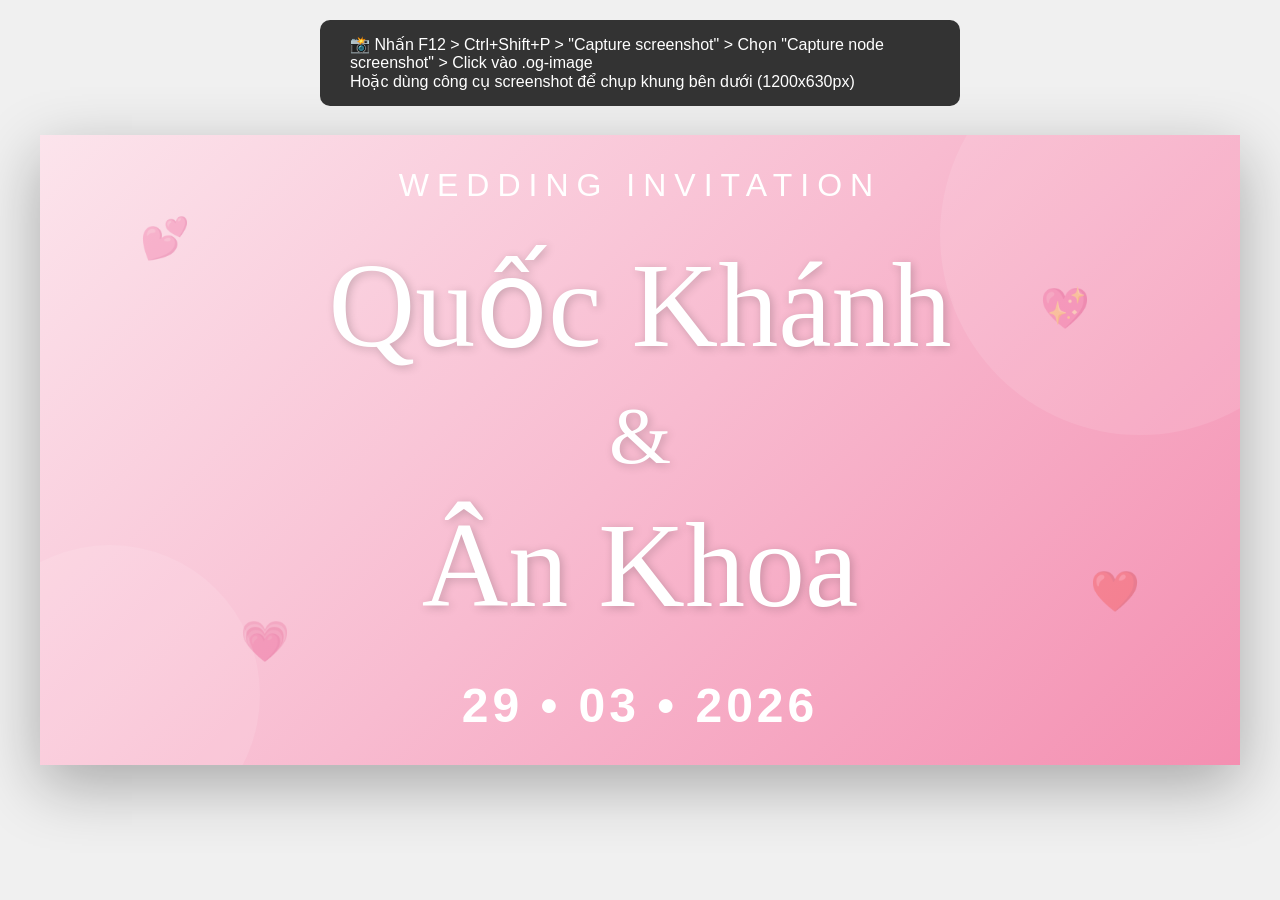
<file: og-image-generator.html>
<!DOCTYPE html>
<html lang="vi">
<head>
    <meta charset="UTF-8">
    <meta name="viewport" content="width=device-width, initial-scale=1.0">
    <title>OG Image Generator</title>
    <style>
        * {
            margin: 0;
            padding: 0;
            box-sizing: border-box;
        }
        
        body {
            display: flex;
            justify-content: center;
            align-items: center;
            min-height: 100vh;
            background: #f0f0f0;
            font-family: 'Arial', sans-serif;
        }
        
        .og-image {
            width: 1200px;
            height: 630px;
            background: linear-gradient(135deg, #fce4ec 0%, #f8bbd0 50%, #f48fb1 100%);
            position: relative;
            overflow: hidden;
            box-shadow: 0 20px 60px rgba(0, 0, 0, 0.3);
        }
        
        /* Decorative elements */
        .og-image::before {
            content: '';
            position: absolute;
            width: 400px;
            height: 400px;
            background: rgba(255, 255, 255, 0.1);
            border-radius: 50%;
            top: -100px;
            right: -100px;
        }
        
        .og-image::after {
            content: '';
            position: absolute;
            width: 300px;
            height: 300px;
            background: rgba(255, 255, 255, 0.1);
            border-radius: 50%;
            bottom: -80px;
            left: -80px;
        }
        
        .content {
            position: relative;
            z-index: 1;
            height: 100%;
            display: flex;
            flex-direction: column;
            justify-content: center;
            align-items: center;
            text-align: center;
            padding: 60px;
        }
        
        .wedding-text {
            font-size: 32px;
            color: #fff;
            letter-spacing: 8px;
            text-transform: uppercase;
            margin-bottom: 30px;
            font-weight: 300;
        }
        
        .couple-names {
            font-size: 120px;
            color: #fff;
            font-family: 'Brush Script MT', cursive;
            margin-bottom: 20px;
            text-shadow: 2px 2px 10px rgba(0, 0, 0, 0.2);
            line-height: 1.2;
        }
        
        .ampersand {
            font-size: 80px;
            display: block;
            margin: 10px 0;
        }
        
        .date {
            font-size: 48px;
            color: #fff;
            letter-spacing: 4px;
            margin-top: 20px;
            font-weight: 600;
        }
        
        .hearts {
            position: absolute;
            font-size: 40px;
            opacity: 0.3;
        }
        
        .heart1 { top: 80px; left: 100px; }
        .heart2 { top: 150px; right: 150px; }
        .heart3 { bottom: 100px; left: 200px; }
        .heart4 { bottom: 150px; right: 100px; }
        
        .instruction {
            position: fixed;
            top: 20px;
            left: 50%;
            transform: translateX(-50%);
            background: #333;
            color: white;
            padding: 15px 30px;
            border-radius: 10px;
            font-size: 16px;
            z-index: 1000;
        }
    </style>
</head>
<body>
    <div class="instruction">
        📸 Nhấn F12 > Ctrl+Shift+P > "Capture screenshot" > Chọn "Capture node screenshot" > Click vào .og-image
        <br>Hoặc dùng công cụ screenshot để chụp khung bên dưới (1200x630px)
    </div>
    
    <div class="og-image">
        <div class="hearts heart1">💕</div>
        <div class="hearts heart2">💖</div>
        <div class="hearts heart3">💗</div>
        <div class="hearts heart4">❤️</div>
        
        <div class="content">
            <div class="wedding-text">Wedding Invitation</div>
            <div class="couple-names">
                Quốc Khánh
                <span class="ampersand">&</span>
                Ân Khoa
            </div>
            <div class="date">29 • 03 • 2026</div>
        </div>
    </div>
</body>
</html>
</file>
